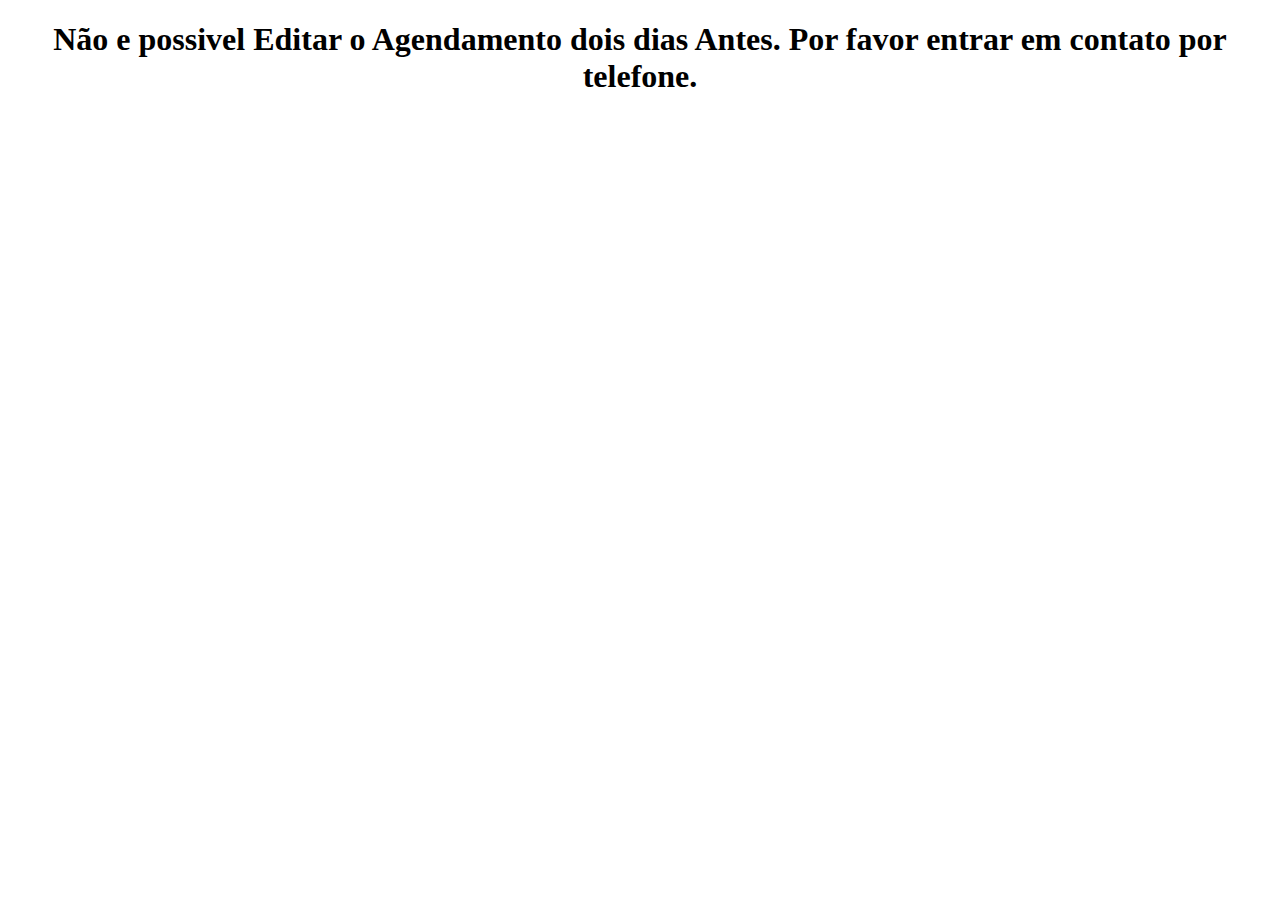
<file: templates/erro.html>
<!DOCTYPE html>
<html lang="ptbr">
<head>
    <meta charset="UTF-8">
    <meta name="viewport" content="width=device-width, initial-scale=1.0">
</head>
<body>
    <h1 style="text-align: center" id="menu">Não e possivel Editar o Agendamento dois dias Antes. Por favor entrar em contato por telefone.</h1>
</body>
</html>
</file>
